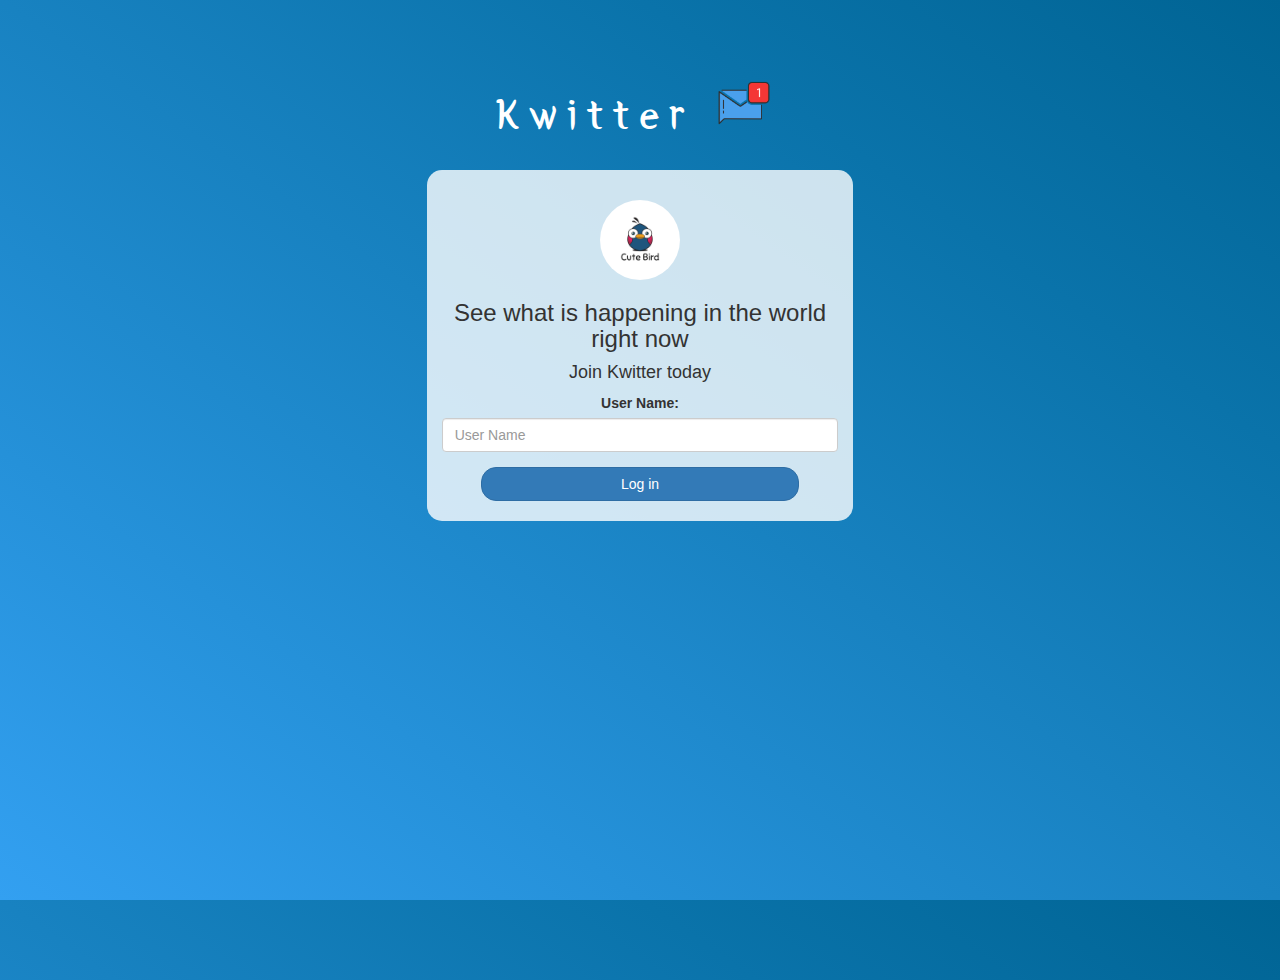
<file: index.html>
<!DOCTYPE html>
<html>
<head>
	<title>Kwitter</title>
<link href="https://fonts.googleapis.com/css?family=Yeon+Sung&display=swap" rel="stylesheet"><meta name="viewport" content="width=device-width, initial-scale=1">

<link rel="stylesheet" href="https://maxcdn.bootstrapcdn.com/bootstrap/3.4.0/css/bootstrap.min.css">
<script src="https://ajax.googleapis.com/ajax/libs/jquery/3.4.1/jquery.min.js"></script>
<script src="https://maxcdn.bootstrapcdn.com/bootstrap/3.4.0/js/bootstrap.min.js"></script>

<link rel="stylesheet" type="text/css" href="style.css">
<script src="kwitter.js"></script>
</head>
<body>
<center>
	<h1 class="header">	
		Kwitter	<sup>
	<img src="m2.png">
	</sup>
</h1>
	<div class="col-lg-4 col-md-6 col-sm-6 col-xs-11 login_div">
	<img src="logo.png" class="logo">
		<h3 >See what is happening in the world right now</h3>
		<h4 >Join Kwitter today</h4>
		<div class="form-group">
		  <label >User Name:</label>
          <input id="user_name" type="text" class="form-control" placeholder="User Name">
		</div>
		<button id="login_button" class="btn btn-primary" onclick="addUser()">Log in</button>
		<br><br>
	</div>
</center>
</body>
</html>
</file>
<file: style.css>
html, body
{
  height: 100%;
  margin: 0;
}

body
{
background-image: linear-gradient(to right top, #33a0f1, #2591d9, #1882c1, #0a73aa, #006494);
}
 
.header
{
	color: white;font-family: 'Yeon Sung';font-size: 45px;letter-spacing: 10px;margin-top: 80px;
}
.header img
{
	width: 80px;margin-left: -15px;
}

.login_div
{
	background: rgba(255,255,255,0.8);float: none;border-radius: 15px;
}

.logo
{
	width: 80px;margin-top: 30px;border-radius: 40px;
}

#login_button
{
	width: 80%;border-radius: 15px;
}

.room_name
{
	cursor: pointer;
	font-size: 20px;
}


#logout
{
	font-size: 20px; float: right;
}


#output
{
	padding: 10px; width:80%;background: rgba(255,255,255,0.8);border-radius: 15px;
}

.input_div_room_page
{
	width: 80%;
}

.input_div label
{
	color: white;font-size: 20px;
}


.input_div_message_page
{
	position: fixed;bottom: 0px;width: 100%;background: rgba(255,255,255,0.8);
}
.input_div_message_page label
{
	color: black;
}
.input_div_message_page #msg
{
	width: 80%;
}
.input_div_message_page button
{
	margin-top: 15px;
	width: 50%; 
}
.color_white
{
	color: white
}

.user_tick
{
	width:20px;
}
.message_h4
{
	padding-left:5px;color:grey;
}
</file>
